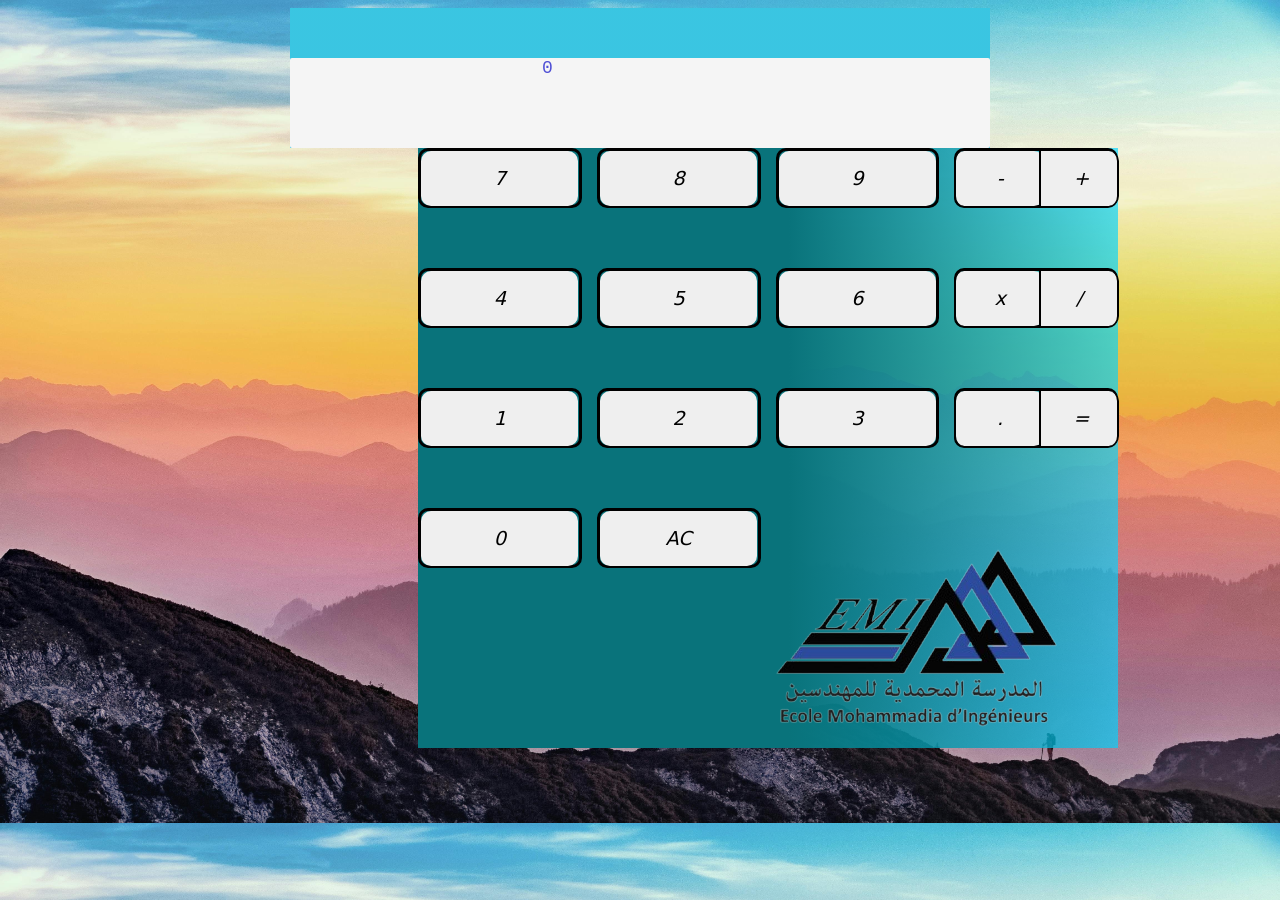
<file: index.html>
<!DOCTYPE html>

<html>
    <head>
        <meta charset="utf-8">
        <meta http-equiv="X-UA-Compatible" content="IE=edge">
        <title></title>
        <meta name="description" content="">
        <meta name="viewport" content="width=device-width, initial-scale=1">
        <link rel="stylesheet" href="style.css">
        
    </head>
    
    <body>
        
    <div class="class2">
        
        <div class="container1">
            <div class="ligne1"></div>
            <div class="result">
                 
                 <div class="ligne2"></div>
                 <div class="ligne3"></div>
                 <div class ="ligne4"></div>
                <span id="resultat">0</span>
            </div>
         </div>
<div class="container">
    
    <div class="class1" id="un" ><input type="button" class="a m" value="7"></div>
    <div class="class1"id="deux" type="button"><input type="button" class="a m" value="8"></div>
    <div class="class1"id="trois"><input type="button"class="a m" value="9"></div>
    <div class="class1"><input type="button"class="a b d m"  value="-">
   <div class="add "><input type="button" value="+" class="a b c m">
    <div class="ligne"></div></div>
  </div>
    <div class="class1"><input type="button"class="a m" value="4" id="q"></div>
    <div class="class1"><input type="button"class="a m" value="5" id="q" ></div>
    <div class="class1"><input type="button"class="a m" value="6"  id="q"></div>
    <div class="class1"><input type="button" class="a b d m"value="x">
        <div class="add1"><input type="button" class="a b c e m"value="/"></div></div>
    
    <div class="class1"><input type="button" class="a m" value="1"></div>
    <div class="class1"><input type="button" class="a m" value="2"></div>
    <div class="class1"><input type="button" class="a m" value="3"></div>
    <div class="class1"><input type="button" class="a b d m"value=".">
        <div class="add1"><input type="button" class="a b c e" id="res" value="="></div>
    
        
    </div>
    <div class="class1"><input type="button" class="a m new" value="0"></div>
    <div class="class1"><input type="button" class="a m new " value="AC" ></div>
   
</div>
<img src="EMI.png" alt="EMI">
</div>
        <script src="script.js" async defer></script>
    </body>
</html>
</file>
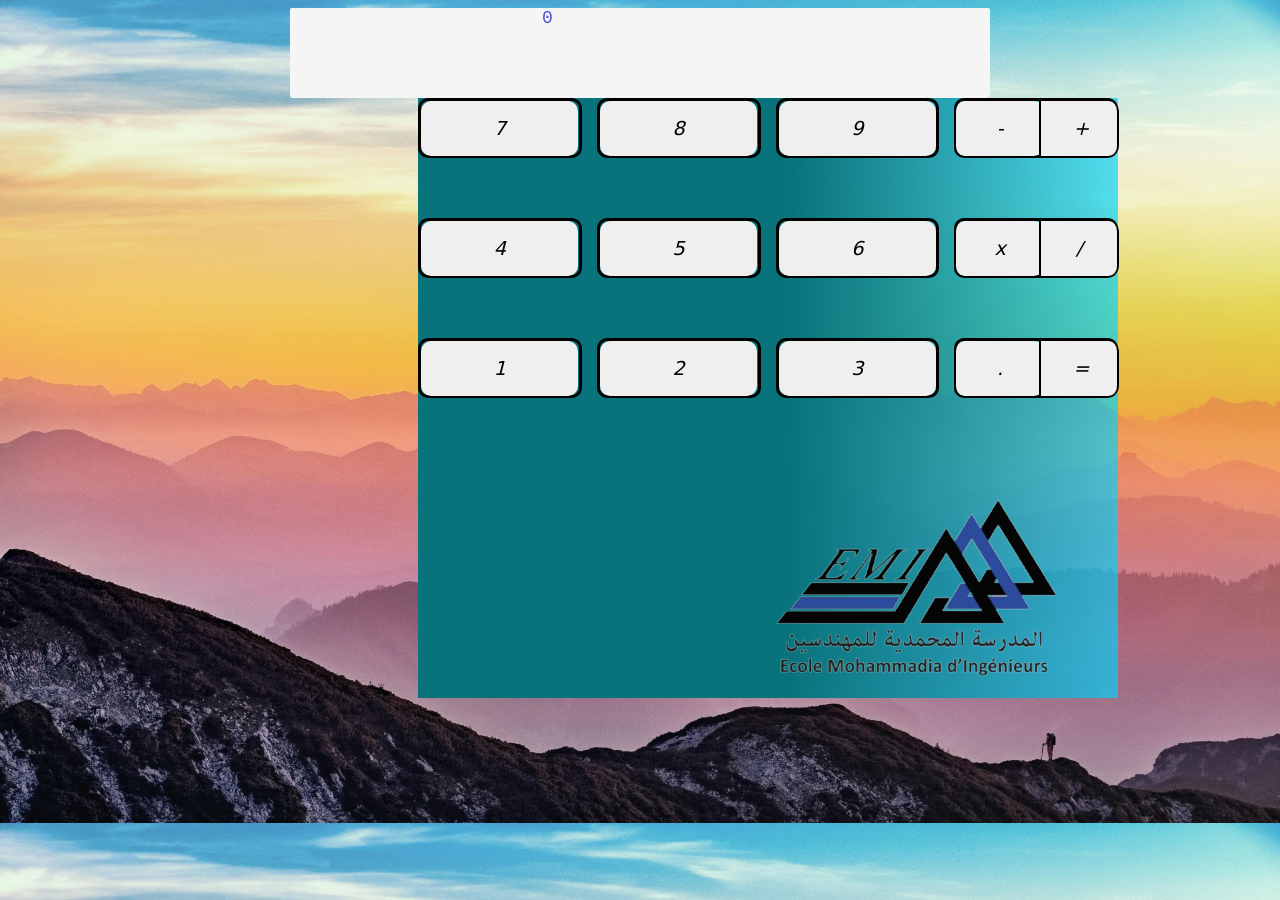
<file: Calculatrice.html>
<!DOCTYPE html>

<html>
    <head>
        <meta charset="utf-8">
        <meta http-equiv="X-UA-Compatible" content="IE=edge">
        <title></title>
        <meta name="description" content="">
        <meta name="viewport" content="width=device-width, initial-scale=1">
        <link rel="stylesheet" href="style.css">
        
    </head>
    <body>
    <div class="class2">
        <div class="container1">
            <div class="result">
                <span id="resultat">0</span>
            </div>
         </div>
<div class="container">
    
    <div class="class1" id="un" ><input type="button" class="a m" value="7"></div>
    <div class="class1"id="deux" type="button"><input type="button" class="a m" value="8"></div>
    <div class="class1"id="trois"><input type="button"class="a m" value="9"></div>
    <div class="class1"><input type="button"class="a b d m"  value="-">
   <div class="add "><input type="button" value="+" class="a b c m">
    <div class="ligne"></div></div>
  </div>
    <div class="class1"><input type="button"class="a m" value="4" id="q"></div>
    <div class="class1"><input type="button"class="a m" value="5" id="q" ></div>
    <div class="class1"><input type="button"class="a m" value="6"  id="q"></div>
    <div class="class1"><input type="button" class="a b d m"value="x">
        <div class="add1"><input type="button" class="a b c e m"value="/"></div></div>
    
    <div class="class1"><input type="button" class="a m" value="1"></div>
    <div class="class1"><input type="button" class="a m" value="2"></div>
    <div class="class1"><input type="button" class="a m" value="3"></div>
    <div class="class1"><input type="button" class="a b d m"value=".">
        <div class="add1"><input type="button" class="a b c e" id="res" value="="></div></div>
</div>
<img src="EMI.png" alt="EMI">
</div>
        <script src="script.js" async defer></script>
    </body>
</html>
</file>
<file: style.css>
.container{
    background-color:darkcyan;
   
  
    
   
    width: 700px;
    margin:0px;
     height:600px;
   margin-left: 410px;
    display: grid;
    grid-template-columns: repeat(4,1fr);
    grid-template-rows:repeat(4,60px) ;
    grid-gap:15px;
    grid-row-gap:60px;
    background: rgb(9,115,123);
    background: linear-gradient(90deg, rgba(9,115,123,1) 53%, rgba(0,212,255,0.6587885154061625) 100%);
 
}

.container1{
    visibility: visible;
    margin-left: 99px;
    
    background:rgba(180, 211, 174, 0.333);
    background:linear-gradient(90deg,rgba(0,212,255,0.6587885154061625)
    50%,rgba(0,212,255,0.6587885154061625)100%);
    width:700px;
    height:11%;
    margin-right: auto;
    margin-left: auto;
    
    background-color: darkgrey;
    
    
}
.result{
    border-radius: 2px;
    border:2px;
    width:400;
 background-color: whitesmoke;
 height: 90px;
 
    
 
}
.class1{
   border:solid black;
   border-radius: 10px;
   text-align: center   ;
   
    
   
}
.a{
   
    border: none;
    color: black
    ;
    padding: 15px 32px;
    text-align: center;
    text-decoration: none;
    display: inline-block;
    font-size: 16px;
   
    border-radius: 10px;
    height: 55px;
    width: 157px;
    font-size: larger;
    font-style: italic;
    font-weight: 200;
    font: 100;
    text-align: center;
    font-family:system-ui;
    

 
   
}
.a:hover{
    background: rgb(180,201,202);
background: linear-gradient(90deg, rgba(180,201,202,1) 0%, rgba(0,207,255,0) 100%);
    transition:0.4s;
    transform: rotate(2);
}
.b{
    height: 55px;
    width: 90px;
    margin-left: -74px;

    
    
   
  

}
.c{
    border-left:solid black 2px ;
    border-left-color: black;
    border-top-left-radius: 0;
    border-bottom-left-radius: 0;
    margin-right:-10px;
    width:80px;
    border-right:solid black 2px;
    
}
.d{
    border-left:solid black 2px;
}

.add{
    margin-top:-55px ;
    margin-left: 150px;
}

 
    

.add1{
    margin-right:-150px;
    margin-top:-55px
}
img{
    margin-top:-390px;
    margin-left:690px;
    
}
span{

    font-size: large;
    font-family:'Courier New', Courier, monospace;
    color:rgb(79, 79, 213);
    color:linear-gradient(90deg,rgba(21, 33, 161, 1) 50%,rgba(7, 7, 9, 1) 50%);
     margin-left:36% ;
     
     
     
}
.ligne1{
    width:20px;
    height:50px;
}
.a:active{
    transition:ease-in-out;
    background: rgb(49, 41, 204);
    background: linear-gradient(90deg, rgb(13, 119, 146) 0%, rgba(16, 137, 165, 0) 100%);
    
}

body {
    background-image:url("r.jpg");
    background-size: cover;
    
}
</file>
